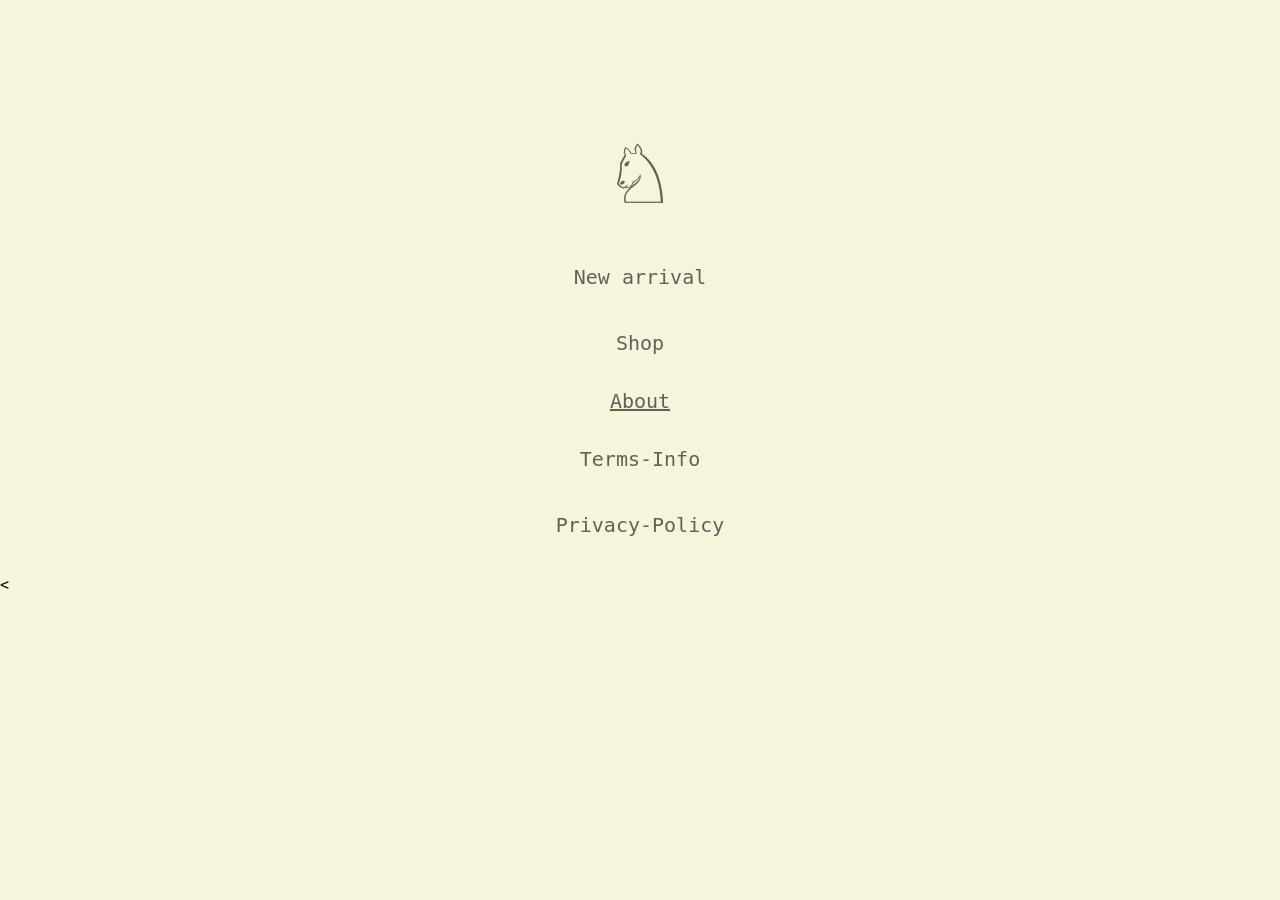
<file: index.html>
<!DOCTYPE html>
<html>
<title>Darby'store Website</title>
<meta charset="UTF-8">
<meta name="viewport" content="width=device-width, initial-scale=1">
<link rel="stylesheet" href="https://www.w3schools.com/w3css/4/w3.css">
<link rel="stylesheet" href="https://fonts.googleapis.com/css?family=Raleway">
<link rel="stylesheet" href="https://cdnjs.cloudflare.com/ajax/libs/font-awesome/4.7.0/css/font-awesome.min.css">
<style>
body,h1 {font-family:"monospace" }
h1 {letter-spacing: 6px}
.w3-row-padding img {margin-bottom: 12px}
</style>
<body  style=" background-color: beige">

<!-- !PAGE CONTENT! -->
<div class="w3-content" style="max-width:1500px">

<!-- Header -->
<!-- kalo. me password telenfrv frbrtbrth-->
  
    <header class="w3-panel w3-center w3-opacity" style=" font-family: monospace padding:128px 16px">
  
    <h1 class="w3-xlarge" style="font-family: monospace"></h1>
        
       <br> <br> <br>
        
  
   
 
  <span style='font-size:100px;'>&#9816;</span><div style="align-content: center" class="w3-padding-28:122px 12px">
    
        <a href="new%20arrival.html" class="w3-bar-item w3-button"><h4 style="font-family: monospace"> New arrival</h4></a> <br>
      <a href="Shop.html" class="w3-bar-item w3-button"><h4 style="font-family: monospace"> Shop</h4></a>
      <a href="About.html" style="font-family: monospace"> <h4 style="font-family: monospace"> About</h4>  </a>
      <a href="TermsInfo.html" class="w3-bar-item w3-button"><h4 style="font-family: monospace"> Terms-Info</h4></a> <br>
        <a href="Privacy-policy.html" class="w3-bar-item w3-button"><h4 style="font-family: monospace"> Privacy-Policy</h4></a>
    </div>
      
     
 
    
  


</header>

  
<!-- End Page Content -->
</div>


<

</body>

</html>
</file>
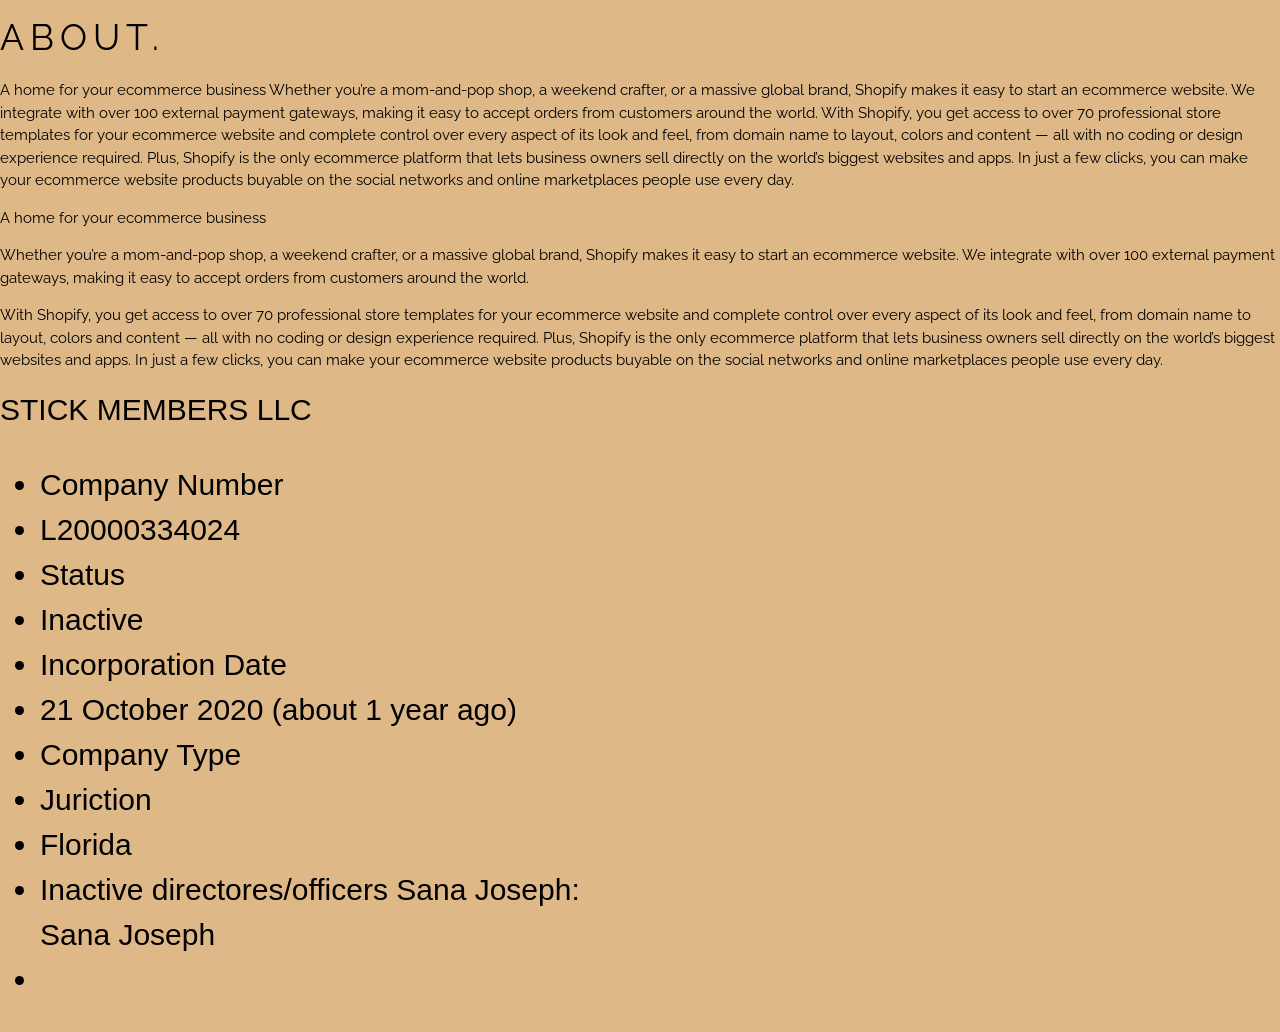
<file: About.html>
<!DOCTYPE html>
<html>
<title>Darby'store Website</title>
<meta charset="UTF-8">
<meta name="viewport" content="width=device-width, initial-scale=1">
<link rel="stylesheet" href="https://www.w3schools.com/w3css/4/w3.css">
<link rel="stylesheet" href="https://fonts.googleapis.com/css?family=Raleway">
<link rel="stylesheet" href="https://cdnjs.cloudflare.com/ajax/libs/font-awesome/4.7.0/css/font-awesome.min.css">
<style>
body,h1 {font-family: "Raleway", Arial, sans-serif}
h1 {letter-spacing: 6px}
.w3-row-padding img {margin-bottom: 12px}
</style>
<body style="background-color: burlywood">
  <h1>
    ABOUT.</h1>
    

 <p> A home for your ecommerce business

Whether you’re a mom-and-pop shop, a weekend crafter, or a massive global brand, Shopify makes it easy to start an ecommerce website. We integrate with over 100 external payment gateways, making it easy to accept orders from customers around the world.

With Shopify, you get access to over 70 professional store templates for your ecommerce website and complete control over every aspect of its look and feel, from domain name to layout, colors and content — all with no coding or design experience required.

Plus, Shopify is the only ecommerce platform that lets business owners sell directly on the world’s biggest websites and apps. In just a few clicks, you can make your ecommerce website products buyable on the social networks and online marketplaces people use every day.</p> <p>A home for your ecommerce business</p>

<p>Whether you’re a mom-and-pop shop, a weekend crafter, or a massive global brand, Shopify makes it easy to start an ecommerce website. We integrate with over 100 external payment gateways, making it easy to accept orders from customers around the world.</p>

<p>With Shopify, you get access to over 70 professional store templates for your ecommerce website and complete control over every aspect of its look and feel, from domain name to layout, colors and content — all with no coding or design experience required.

Plus, Shopify is the only ecommerce platform that lets business owners sell directly on the world’s biggest websites and apps. In just a few clicks, you can make your ecommerce website products buyable on the social networks and online marketplaces people use every day.</p>
    
   
    
    
    <h2>
    STICK MEMBERS LLC<br>

<ul>
  <li>Company Number</li>
  <li>L20000334024</li>
  <li>Status</li>
  <li>Inactive</li>
  <li>Incorporation Date</li>
  <li>21 October 2020 (about 1 year ago)</li>
 <li>Company Type</li>
  <li>Juriction</li>
  <li>Florida</li>
  <li>Inactive directores/officers Sana Joseph:<br> Sana Joseph</li>
  <li></li>
</ul>  
  

    
    </body>
</file>
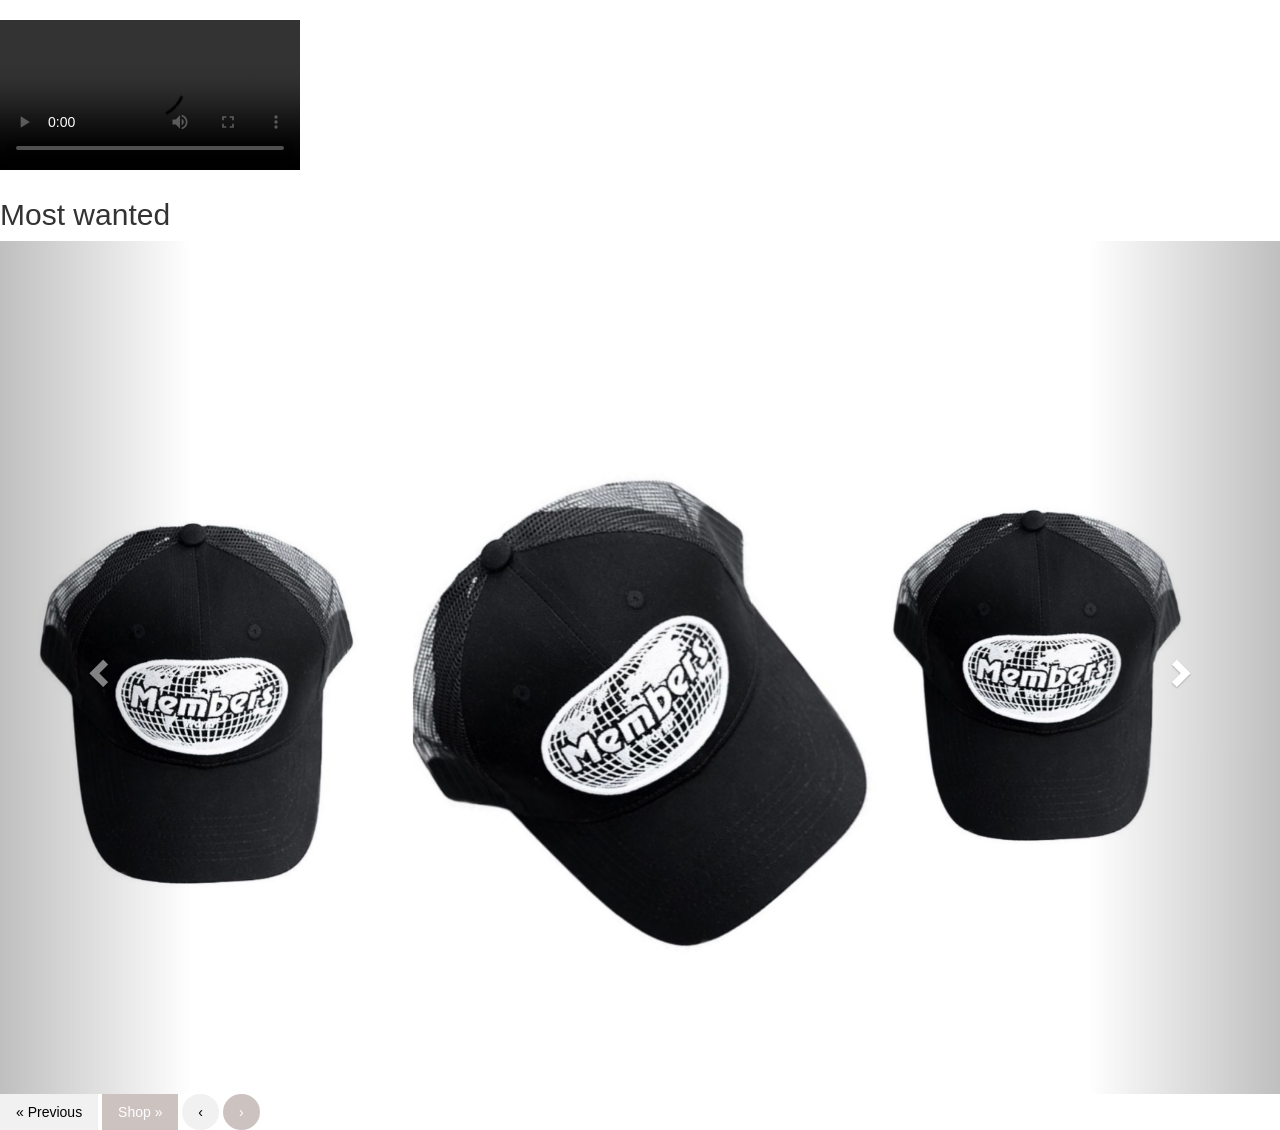
<file: new arrival.html>
<!DOCTYPE html>
<html lang="en">
<head>
  <title>Storecaroussel</title>
  <meta charset="utf-8">
  <meta name="viewport" content="width=device-width, initial-scale=1">
  <link rel="stylesheet" href="https://maxcdn.bootstrapcdn.com/bootstrap/3.4.1/css/bootstrap.min.css">
  <script src="https://ajax.googleapis.com/ajax/libs/jquery/3.5.1/jquery.min.js"></script>
  <script src="https://maxcdn.bootstrapcdn.com/bootstrap/3.4.1/js/bootstrap.min.js"></script>
</head>
<body>
<script> 
@Override
public void onClick(DialogInterface dialog, int which) {
    if (arg1 == 0) {
        Intent intentInfo = new Intent(ListViewActivity.this, DialogBox.class);
        // Retrieve the path names of all videos from the top to the
        // selected item (inclusive).
        arrayPath = new String[selectedPosition+1];
        for (int i = 0; i <= selectedPosition; ++i) {
            arrayPath[i] = videoItems.get(i).absolutePath;
        }
        VideoInfo info = videoItems.get(selectedPosition);
        intentInfo.putExtra("Copy of New Arrival Banner Template - Made with PosterMyWall.mp4", info.name);             
        intentInfo.putExtra("fileSize", info.size);
        intentInfo.putExtra("<meta name="viewport" content="width=device-width, initial-scale=1.0">
<style>
video {
  width: 100%;
  height: auto;", info.absolutePath);
        intentInfo.putExtra("arrayPath", arrayPath);

        startActivity(intentInfo);  
    }
    else
    {
        deleteFile();
    }
}
    </script>

   <h1> <video controls autoplay> width="320" height="240" controls>
      <source src="Copy%20of%20New%20Arrival%20Banner%20Template%20-%20Made%20with%20PosterMyWall.mp4"></h1> 
  <h2>Most wanted</h2>  
  <div id="myCarousel" class="carousel slide" data-ride="carousel">
    <!-- Indicators -->
    <ol class="carousel-indicators">
      <li data-target="#myCarousel" data-slide-to="0" class="active"></li>
      <li data-target="#myCarousel" data-slide-to="1"></li>
      <li data-target="#myCarousel" data-slide-to="2"></li>
    </ol>

    <!-- Wrapper for slides -->
    <div class="carousel-inner">
      <div class="item active">
        <img src="Casket3.JPG" alt="StickHat" style="width:100%;">
      </div>

      <div class="item">
        <img src="newhoodie.JPEG" alt="Yellow Hoodie" style="width:100%;">
      </div>
    
      <div class="item">
        <img src="newshirtt.JPEG" alt="BlackT-Shirt" style="width:100%;">
      </div>
    </div>

    <!-- Left and right controls -->
    <a class="left carousel-control" href="#myCarousel" data-slide="prev">
      <span class="glyphicon glyphicon-chevron-left"></span>
      <span class="sr-only">Previous</span>
    </a>
    <a class="right carousel-control" href="#myCarousel" data-slide="next">
      <span class="glyphicon glyphicon-chevron-right"></span>
      <span class="sr-only">Next</span>
    </a>
  </div>
</div>
    
    <!DOCTYPE html>
<html>
<head>
<meta name="viewport" content="width=device-width, initial-scale=1">
<style>
a {
  text-decoration: none;
  display: inline-block;
  padding: 8px 16px;
}

a:hover {
  background-color: #ddd;
  color: black;
}

.previous {
  background-color: #f1f1f1;
  color: black;
}

.next {
  background-color: #CCC2C0;
  color: white;
}

.round {
  border-radius: 50%;
}
</style>
</head>
<body>



<a href="#" class="previous">&laquo; Previous</a>
        <a href="Shop.html" class="next">Shop &raquo;</a>

<a href="#" class="previous round">&#8249;</a>
<a href="Shop.html" class="next round">&#8250;</a>
  
</body>
</html> 



</body>
</html>
</file>
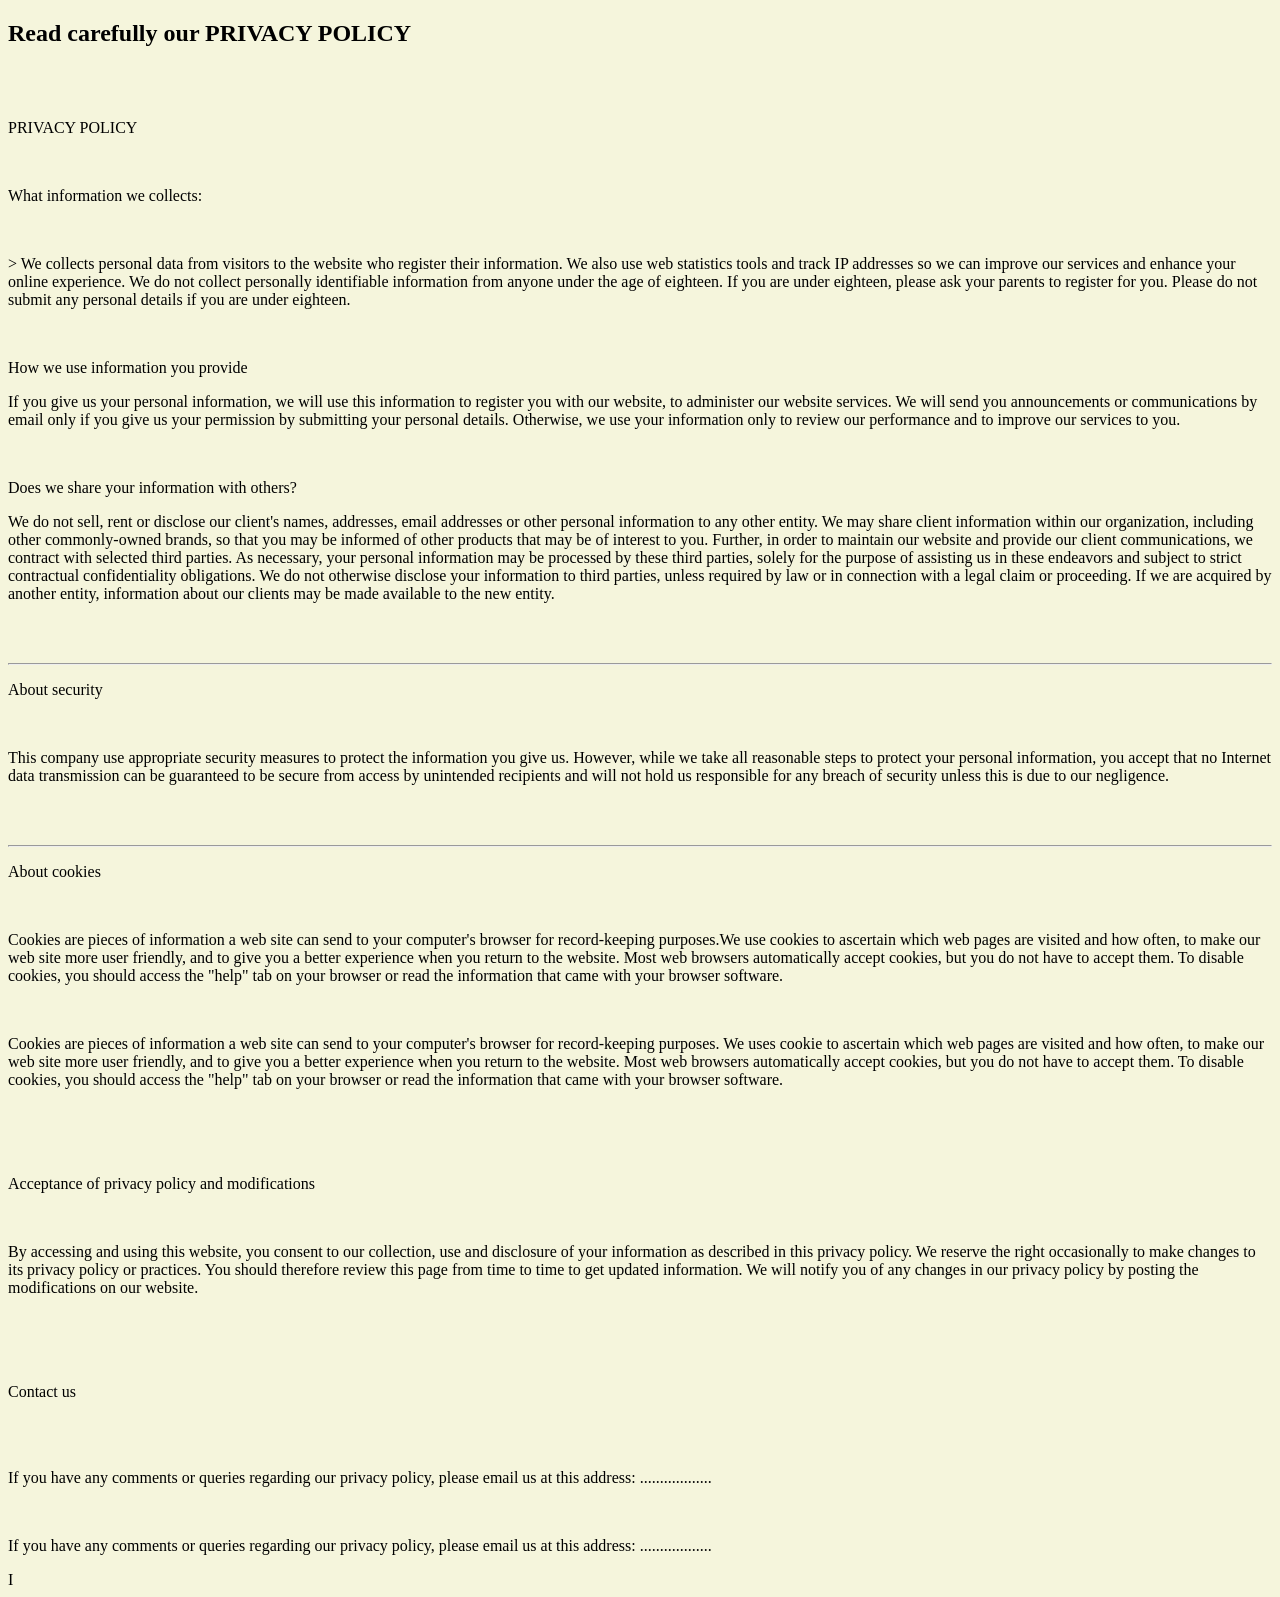
<file: Privacy-policy.html>
<!DOCTYPE html>
<html>
<title>Darby'store Website</title>
<meta charset="UTF-8">
<meta name="viewport" content="width=device-width, initial-scale=1">

    <body style="background-color: beige">   
        
        <h2> Read carefully our PRIVACY POLICY</h2><br> <br> 
        
        
        <p>PRIVACY POLICY </p> <br>

<p> What information we collects:</p> <br> 
        <p>> We collects personal data from visitors to the website who register their information. We also use web statistics tools and track IP addresses so we can improve our services and enhance your online experience. We do not collect personally identifiable information from anyone under the age of eighteen. If you are under eighteen, please ask your parents to register for you. Please do not submit any personal details if you are under eighteen. </p> <br>
        

<p> How we use information you provide </p>

<p>If you give us your personal information, we will use this information to register you with our website, to administer our website services. We will send you announcements or communications by email only if you give us your permission by submitting your personal details. Otherwise, we use your information only to review our performance and to improve our services to you. </p> <br>

<p> Does  we share your information with others? </p>

 <p>We do not sell, rent or disclose our client's names, addresses, email addresses or other personal information to any other entity. We may share client information within our organization, including other commonly-owned brands, so that you may be informed of other products that may be of interest to you. Further, in order to maintain our website and provide our client communications, we contract with selected third parties. As necessary, your personal information may be processed by these third parties, solely for the purpose of assisting us in these endeavors and subject to strict contractual confidentiality obligations. We do not otherwise disclose your information to third parties, unless required by law or in connection with a legal claim or proceeding. If we are acquired by another entity, information about our clients may be made available to the new entity.</p> <br> <br> <hr>

<p>About security  </p> <br>

        <p>This company use appropriate security measures to protect the information you give us. However, while we take all reasonable steps to protect your personal information, you accept that no Internet data transmission can be guaranteed to be secure from access by unintended recipients and will not hold us responsible for any breach of security unless this is due to our negligence. </p>
    <br> <br> <hr>

<p>About cookies  </p> <br>

<p> Cookies are pieces of information a web site can send to your computer's browser for record-keeping purposes.We use cookies to ascertain which web pages are visited and how often, to make our web site more user friendly, and to give you a better experience when you return to the website. Most web browsers automatically accept cookies, but you do not have to accept them. To disable cookies, you should access the "help" tab on your browser or read the information that came with your browser software. </p>
        <br> <p>Cookies are pieces of information a web site can send to your computer's browser for record-keeping purposes. We uses cookie to ascertain which web pages are visited and how often, to make our web site more user friendly, and to give you a better experience when you return to the website. Most web browsers automatically accept cookies, but you do not have to accept them. To disable cookies, you should access the "help" tab on your browser or read the information that came with your browser software. </p>
        <br> <br> <br> 

<p> Acceptance of privacy policy and modifications </p> <br>

<p> By accessing and using this website, you consent to our collection, use and disclosure of your information as described in this privacy policy. We reserve the right occasionally to make changes to its privacy policy or practices. You should therefore review this page from time to time to get updated information. We will notify you of any changes in our privacy policy by posting the modifications on our website. </p> <br> <br><br>

<p> Contact us</p> 
        <br> <br>

<p> If you have any comments or queries regarding our privacy policy, please email us at this address: .................. </p> <br>
        <p> If you have any comments or queries regarding our privacy policy, please email us at this address: .................. </p>


I





    </body>
</html>
</file>
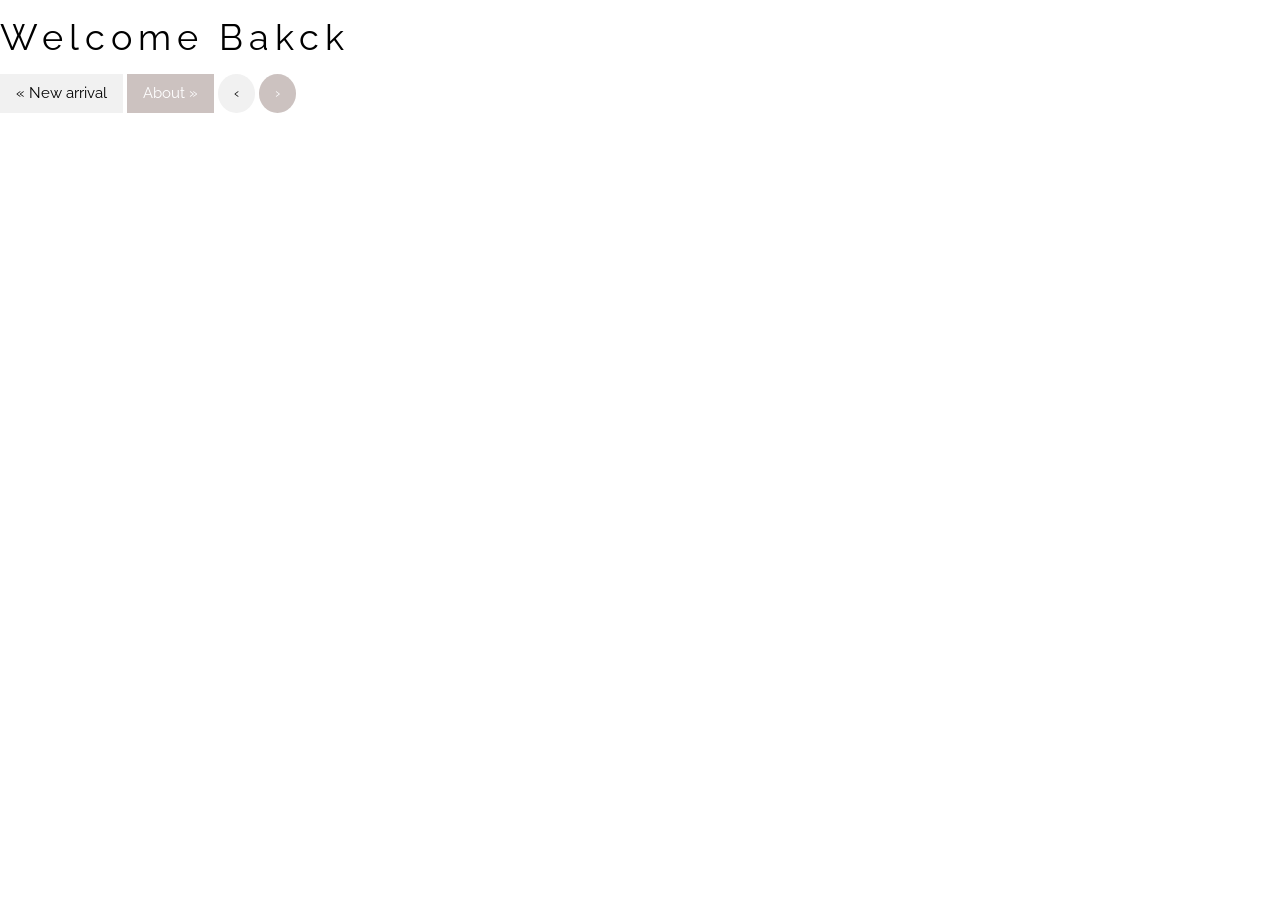
<file: Shop.html>
<!DOCTYPE html>
<html>
<title>Darby'store Website</title>
<meta charset="UTF-8">
<meta name="viewport" content="width=device-width, initial-scale=1">
<link rel="stylesheet" href="https://www.w3schools.com/w3css/4/w3.css">
<link rel="stylesheet" href="https://fonts.googleapis.com/css?family=Raleway">
<link rel="stylesheet" href="https://cdnjs.cloudflare.com/ajax/libs/font-awesome/4.7.0/css/font-awesome.min.css">
<style>
body,h1 {font-family: "Raleway", Arial, sans-serif}
h1 {letter-spacing: 6px}
.w3-row-padding img {margin-bottom: 20px}
</style>

<body>
    

    <h1 text align: center > Welcome Bakck </h1>
    


 </body>
    <div id="my-store-64967902"></div>
<div>
<script data-cfasync="false" type="text/javascript" src="https://app.ecwid.com/script.js?64967902&data_platform=code&data_date=2021-08-30" charset="utf-8"></script><script type="text/javascript"> xProductBrowser("categoriesPerRow=3","views=grid(20,3) list(60) table(60)","categoryView=grid","searchView=list","id=my-store-64967902");</script>
</div>
    
</html>


     

       <!DOCTYPE html>
<html>
<head>
<meta name="viewport" content="width=device-width, initial-scale=1">
<style>
a {
  text-decoration: none;
  display: inline-block;
  padding: 8px 16px;
}

a:hover {
  background-color: #ddd;
  color: black;
}

.previous {
  background-color: #f1f1f1;
  color: black;
}

.next {
  background-color: #CCC2C0;
  color: white;
}

.round {
  border-radius: 50%;
}
</style>
</head>
<body>



<a href="new%20arrival.html" class="previous">&laquo; New arrival</a>
        <a href="About.html" class="next">About &raquo;</a>

<a href="index.html" class="previous round">&#8249;</a>
<a href="About.html" class="next round">&#8250;</a>
  
</body>
</html> 



</body>
</html>
</file>
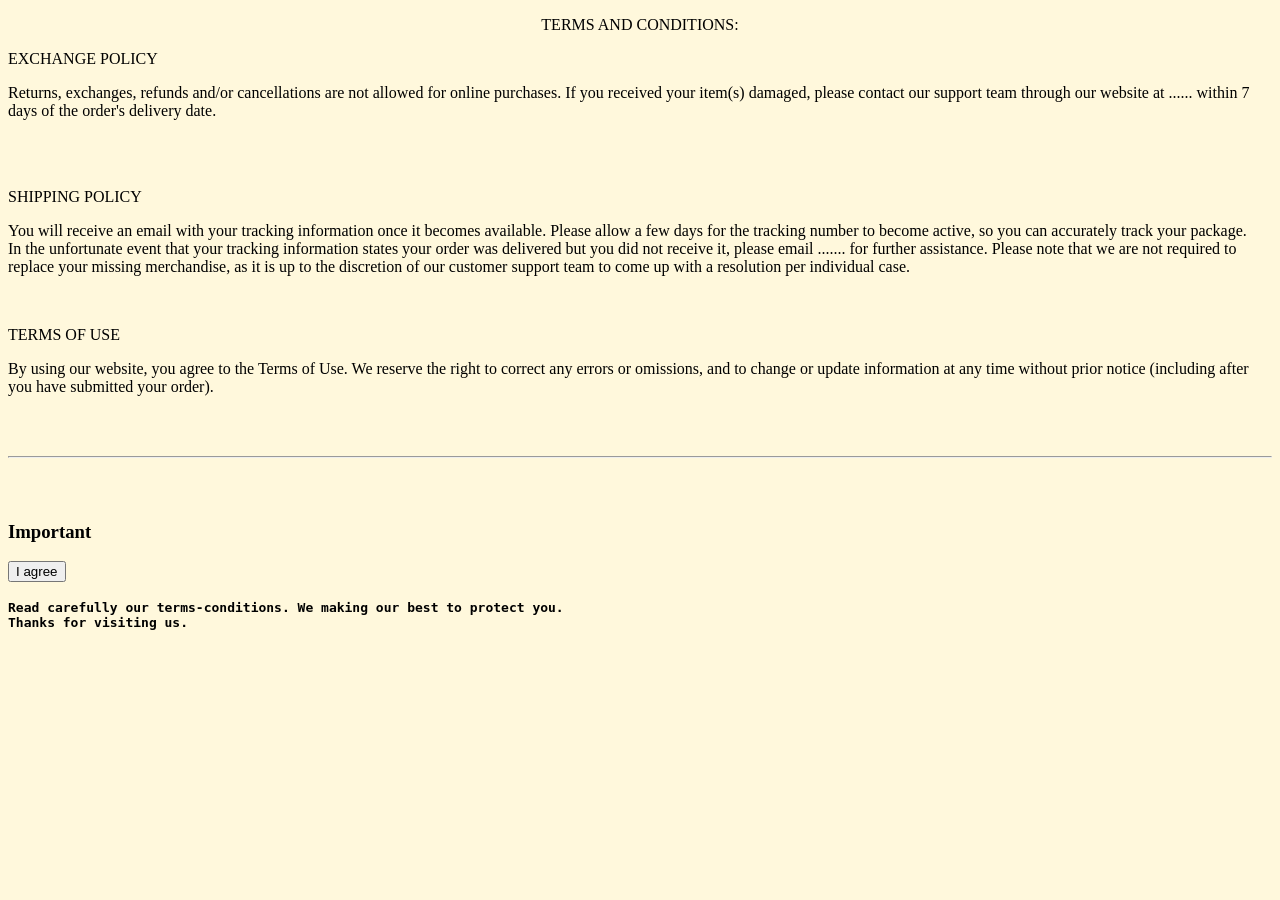
<file: TermsInfo.html>
<!DOCTYPE html>
<html>
<title>Darby'store Website</title>
<meta charset="UTF-8">
<meta name="viewport" content="width=device-width, initial-scale=1">




<body style="background-color: cornsilk">
 
    
   
   
    <p style=" text-align: center"> TERMS AND CONDITIONS:</p> 

    <p>EXCHANGE POLICY</p>  
    


<p>Returns, exchanges, refunds and/or cancellations are not allowed for online purchases. If you received your item(s) damaged, please contact our support team through our website at ...... within 7 days of the order's delivery date.</p> <br> <br>

    <p>SHIPPING POLICY</p>

<p>You will receive an email with your tracking information once it becomes available. Please allow a few days for the tracking number to become active, so you can accurately track your package. <br> 

In the unfortunate event that your tracking information states your order was delivered but you did not receive it, please email ....... for further assistance. Please note that we are not required to replace your missing merchandise, as it is up to the discretion of our customer support team to come up with a resolution per individual case.</p> <br>

    <p>TERMS OF USE </p>

<p>By using our website, you agree to the Terms of Use. We reserve the right to correct any errors or omissions, and to change or update information at any time without prior notice (including after you have submitted your order). </p>
    
    <br> <br>
    <hr> 
    
    
    
    <br> <br>
    

    
   
    
   
      </body>
<html>
<body>

<h3 style="font: strong"> Important</h3>

<button onclick="typeWriter()">I agree</button>

<p id="demo"></p>

<script>
var i = 0;
var txt = 'I Read carefully our terms-conditions..';
var speed = 50;

function typeWriter() {
  if (i < txt.length) {
    document.getElementById("demo").innerHTML += txt.charAt(i);
    i++;
    setTimeout(typeWriter, speed);
  }
}
</script>

</body>
</html>


    <footer>
    <h4 style="font-family: monospace"> Read carefully our terms-conditions. We making our best to protect you. <br> Thanks for visiting us.</h4></footer>
</html>
</file>
